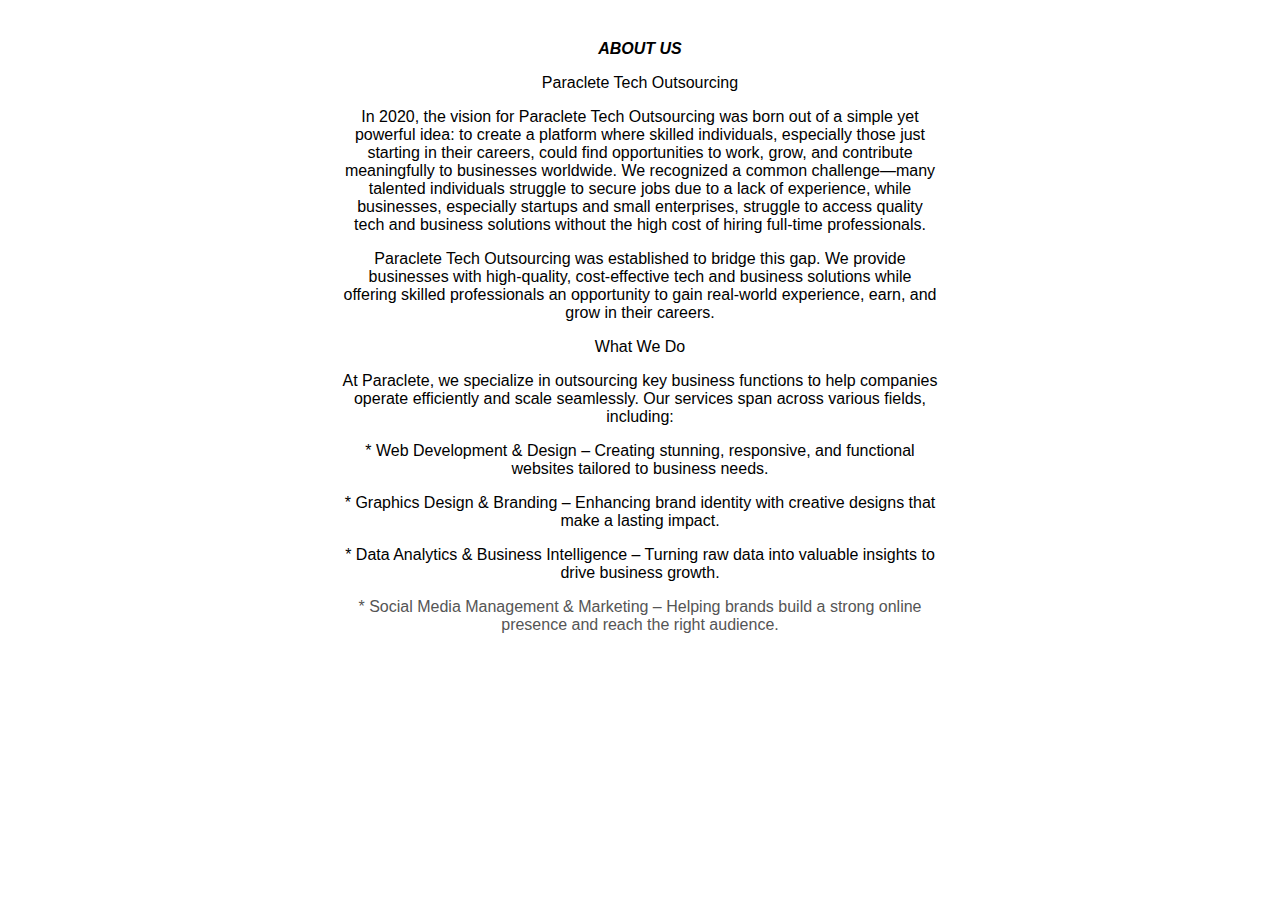
<file: src/aboutUs.html>
<!DOCTYPE html>
<html lang="en" <head>
<meta charset="UTF-8" <meta name="viewport" content="width=device-width initial-scale=1.0">
<title>About Us</title>
<style>
    body {
        font-family: Arial, Helvetica, sans-serif;
        margin: 40px;
        text-align: center;
    }

    .about-container {
        max-width: 600px;
        margin: auto;
    }

    h1 {
        color: #333;
    }

    p {
        color: #555;
        font-size;
        18px
    }
</style>
</head>

<body>

    <div class="about-container" <h1><b><i>ABOUT US</i></b></h1>
        <p style="color:black">Paraclete Tech Outsourcing</p>


        In 2020, the vision for Paraclete Tech Outsourcing was born out of a simple yet powerful idea: to create a
        platform where skilled individuals, especially those just starting in their careers, could find opportunities to
        work, grow, and contribute meaningfully to businesses worldwide. We recognized a common challenge—many talented
        individuals struggle to secure jobs due to a lack of experience, while businesses, especially startups and small
        enterprises, struggle to access quality tech and business solutions without the high cost of hiring full-time
        professionals.<br />

        <p style="color:black">Paraclete Tech Outsourcing was established to bridge this gap. We provide businesses with
            high-quality, cost-effective tech and business solutions while offering skilled professionals an opportunity
            to gain real-world experience, earn, and grow in their careers.
            <p />

        <p style="color:black"> What We Do
            <p />

        <p style="color:black"> At Paraclete, we specialize in outsourcing key business functions to help companies
            operate efficiently and scale seamlessly. Our services span across various fields, including:
            <p />

        <p style="color:black"> * Web Development & Design – Creating stunning, responsive, and functional websites
            tailored to business needs.</p>

        <p style="color:black"> * Graphics Design & Branding – Enhancing brand identity with creative designs that make
            a lasting impact.</p>

        <p style="color:black"> * Data Analytics & Business Intelligence – Turning raw data into valuable insights to
            drive business growth.</p>
        <p> * Social Media Management & Marketing – Helping brands build a strong online presence and reach the right
            audience.</p>
         <p   *IT Support & Digital Solutions – Providing tech-driven solutions to streamline business operations.
            * Content Creation & Copywriting – Crafting compelling content that resonates with audiences.

            We believe that outsourcing is more than just a service—it’s a strategic partnership that enables businesses
            to focus on their core operations while experts handle the rest.

            Our Mission

            Our mission is to redefine the future of work by creating a thriving outsourcing ecosystem that benefits
            both businesses and professionals. We aim to:

            Empower Skilled Individuals – Provide opportunities for skilled but inexperienced professionals to gain
            real-world experience.

            Support Business Growth – Help startups and SMEs access affordable, high-quality services.

            Enhance Work Efficiency – Take the workload off business owners so they can focus on scaling.

            Foster a Community of Excellence – Build a network of dedicated professionals passionate about innovation
            and impact.


            Our Future Vision

            As we grow, we plan to expand our service offerings, integrate more advanced technology solutions, and
            create an even larger network of skilled professionals ready to support businesses globally. Our long-term
            vision is to establish a full-scale outsourcing hub that connects businesses with top-tier talent while
            fostering job creation and career development.

            At Paraclete Tech Outsourcing, we are building a future where businesses thrive, professionals grow, and
            opportunities are limitless.

            🚀 Join us as we revolutionize the outsourcing space—one project at a time.</p>
    </div>
</body>

</html>
</file>
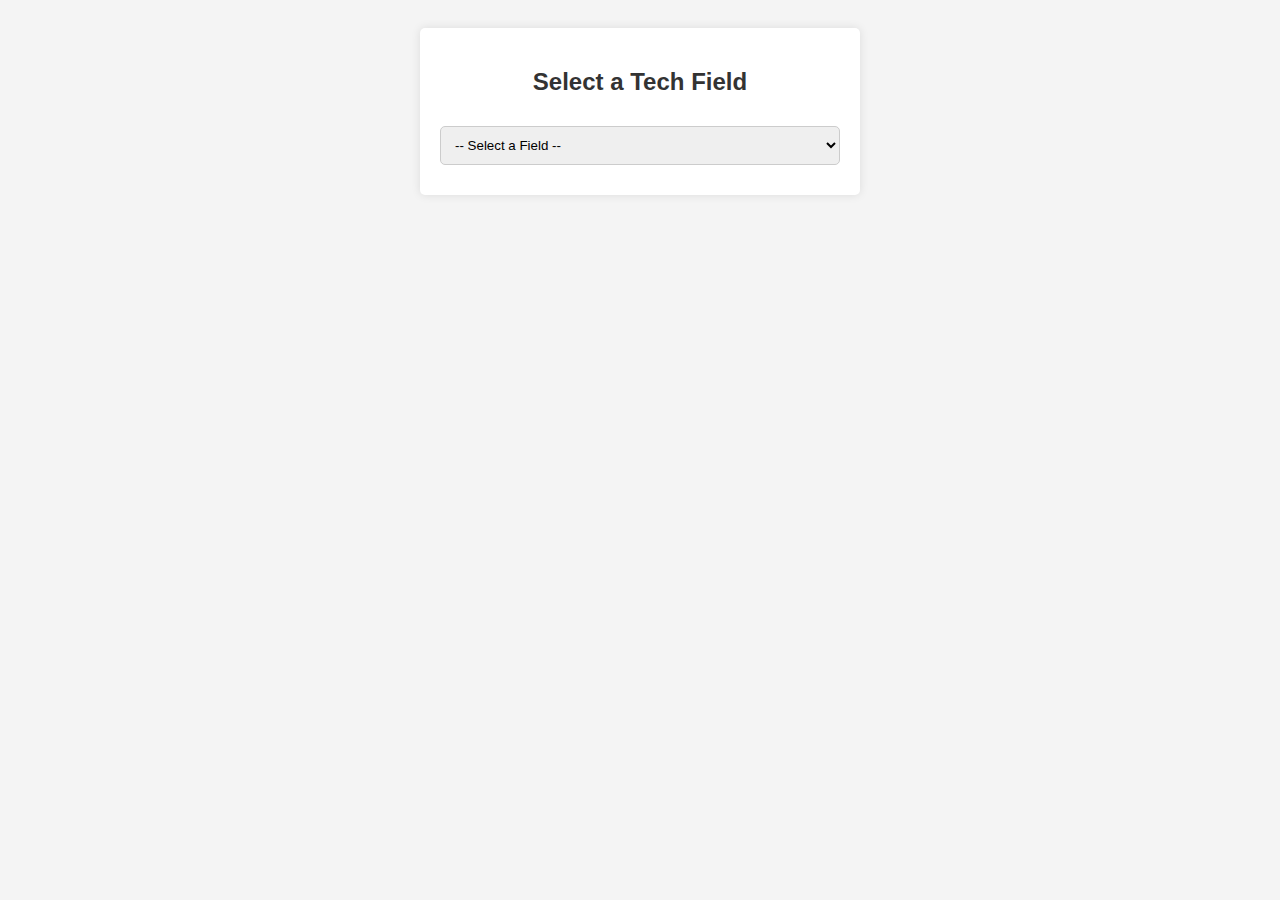
<file: src/Services.html>
<!DOCTYPE html>
<html lang="en">
<head>
    <meta charset="UTF-8">
    <meta name="viewport" content="width=device-width, initial-scale=1.0">
    <title>Tech Service Selector</title>
    <link rel="stylesheet" href="/styles/services.css">
</head>
<body>

 
    <div class="container">
        <h2>Select a Tech Field</h2>
        <div id="message"></div>

        <select id="techField" onchange="showServices()">
            <option value="">-- Select a Field --</option>
            <option value="website-development">Website Development</option>
            <option value="graphic-design">Graphic Design</option>
            <option value="data-analysis">Data Analysis</option>
            <option value="marketing">Marketing</option>
            <option value="product-management">Product Management</option>
            <option value="web-advertisement">Web Advertisement</option>
        </select>

        <div id="serviceOptions" class="hidden">
            <h3>Select a Service</h3>
            <select id="serviceType" onchange="showContactForm()">
                <option value="">-- Select a Service --</option>
            </select>
        </div>

        <div id="contactForm" class="hidden">
            <h3>Enter Your Contact Details</h3>
            <form id="userForm">
                <input type="text" id="fullName" placeholder="Full Name" required>
                <input type="tel" id="phone" placeholder="Phone Number" required>
                <input type="email" id="email" placeholder="Email Address" required>
                <button type="submit">Submit</button>
            </form>
            <div id="loader" class="hidden"></div>
        </div>

    </div>
    <script src="/scripts/services.js"></script>

</body>
</html>
</file>
<file: styles/services.css>
body {
    font-family: Arial, sans-serif;
    background-color: #f4f4f4;
    text-align: center;
    padding: 20px;
}

.container {
    max-width: 400px;
    margin: auto;
    background: white;
    padding: 20px;
    border-radius: 5px;
    box-shadow: 0 0 10px rgba(0, 0, 0, 0.1);
}

h2, h3 {
    color: #333;
}

select, input, button {
    width: 100%;
    padding: 10px;
    margin: 10px 0;
    border: 1px solid #ccc;
    border-radius: 5px;
}

button {
    background-color: #28a745;
    color: white;
    cursor: pointer;
    border: none;
    transition: opacity 0.3s ease; /* Add transition for fade effect */
}

button.fade-out {
    opacity: 0.5; /* Fade out effect */
    pointer-events: none; /* Prevent clicking */
}

button:hover {
    background-color: #218838;
}

.hidden {
    display: none;
}

#loader {
    display: none; /* Initially hidden */
    border: 8px solid #f3f3f3; /* Light grey */
    border-top: 8px solid #28a745; /* Green */
    border-radius: 50%;
    width: 40px; /* Size of the loader */
    height: 40px; /* Size of the loader */
    animation: spin 1s linear infinite; /* Spin animation */
    margin: 10px auto; /* Center the loader */
}

@keyframes spin {
    0% { transform: rotate(0deg); }
    100% { transform: rotate(360deg); }
}
</file>
